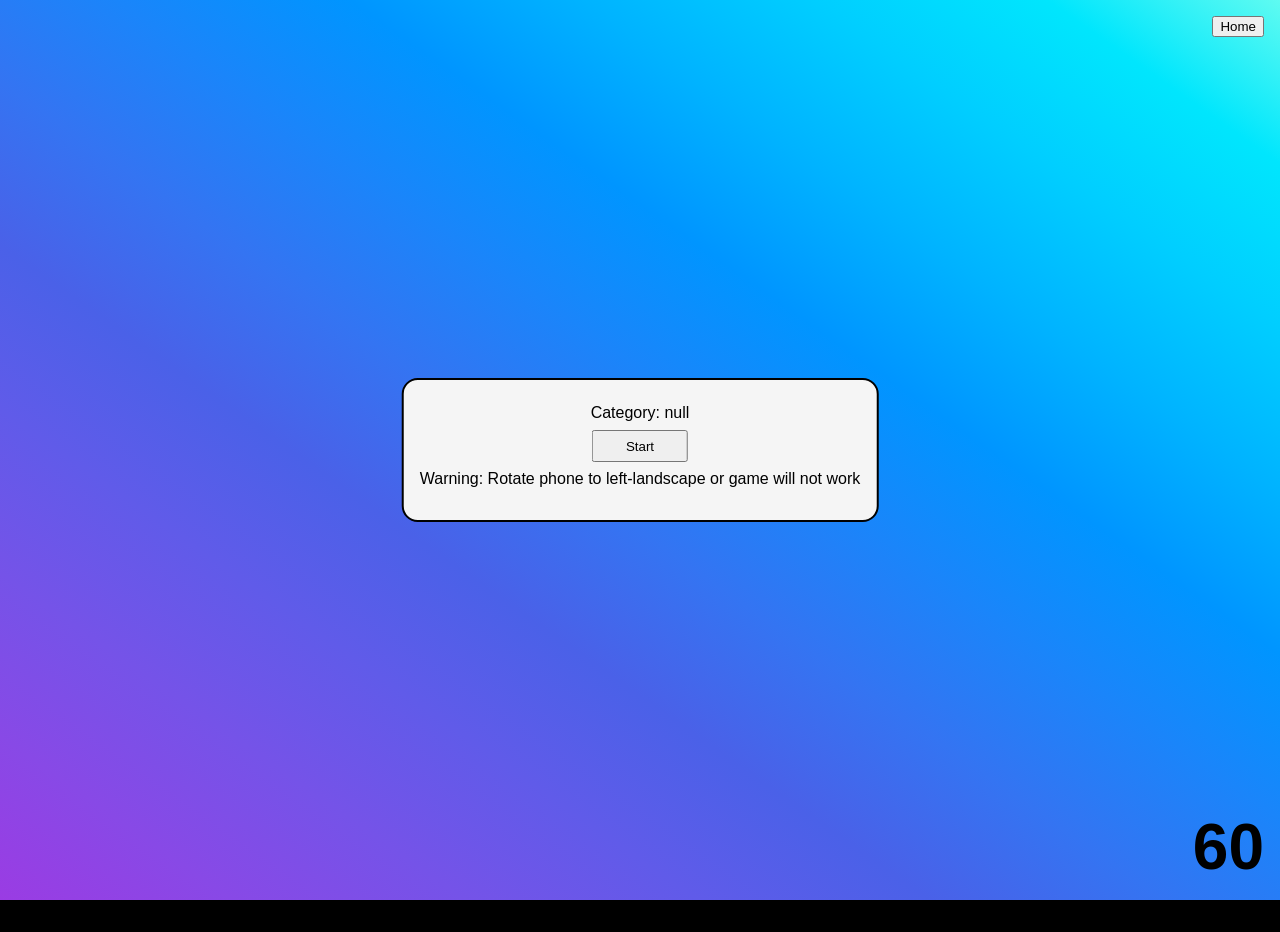
<file: pages/quiz.html>
<!DOCTYPE html>
<html lang="en">
<head>
    <meta charset="UTF-8">
    <meta name="viewport" content="width=device-width, initial-scale=1.0">
    <title>Heads Up!</title>
    <link rel="stylesheet" href="../css/style.css">
</head>
<body>

    <main class="quiz-main">
        <div class="quiz-container">
            
            <div class="quiz-start-screen">
                <div class="quiz-category"></div>
                <button onclick="countDown()" class="quiz-start-button">Start</button>
                <p>Warning: Rotate phone to left-landscape or game will not work</p>
            </div>
            <div class="quiz-end-screen">
                <div class="choices"></div>
                <button class="quiz-home-button">Home</button>
            </div>
            <div class="quiz-word quiz-count-down"></div>
            <div class="quiz-timer">60</div>
            <button class="quiz-home-button-game">Home</button>
        </div>
    </main>
    

    <script src="../script/quiz.js"></script>
</body>
</html>
</file>
<file: css/style.css>
:root{
    --border-rad: 1rem;
    --div-padding: 1rem;
    --div-border: 2px solid black;
}


html, body{
    margin: 0;
    padding: 0;
    font-family: Arial, Helvetica, sans-serif;
    width: 100%;
    min-height: 100vh;
    min-height: 100dvh;
    overflow-x: hidden;
}

*{
    box-sizing: border-box;
}

body {
    background-image: linear-gradient(to right top, #9a3ce3, #8849e6, #7553e8, #605be9, #4a61e8, #3474f2, #1a85fa, #0095ff, #00b3ff, #00ceff, #00e6fd, #5ffbf1);
    background-repeat: no-repeat;
    background-size: cover;
    background-attachment: fixed;
    background-color: black;
    min-height: 100vh;
    min-height: 100dvh;
}

header{
    margin-top: 1rem;
    padding-left: env(safe-area-inset-left);
    padding-right: env(safe-area-inset-right);
    display: flex;
    align-items: center;
    justify-content: center;
    gap: 0.5rem;
    flex-wrap: wrap;
    width: 100%;
}

.help{
    align-items: center;
    text-align: center;
    font-size: 1.5rem;
    font-weight: bolder;
    cursor: pointer;
    border: 2px solid white;
    width: 30px; height: 30px;
    border-radius: 50%;
    position: relative;
    flex-shrink: 0;
}

.helpContent{
    visibility: hidden;
    background-color: black;
    border: 2px solid rgb(68, 68, 68);
    color: white;
    position: fixed;
    padding: 10px;
    border-radius: 10px;
    top: 50%; left: 50%;
    transform: translate(-50%, -50%);
    width: 18rem;
    max-width: 60vw;
    font-size: 1rem;
    text-align: left;
    z-index: 10;
}

main{
    display: grid;
    grid-template-columns: repeat(3, minmax(0, 1fr));
    padding: 1rem;
    padding-left: calc(0.5rem + env(safe-area-inset-left));
    padding-right: calc(0.5rem + env(safe-area-inset-right));
    gap: 2rem;
    width: 100%;
}

main .topic{
    background-color: grey;
    aspect-ratio: 2;
    align-content: center;
    text-align: center;
    min-width: 0;
    overflow: hidden;
    border-radius: var(--border-rad);
}
@media (max-width: 600px){
    main{
        grid-template-columns: repeat(2, minmax(0, 1fr));
    }
}

.quiz-main, .quiz-container{
    position: relative;
    width: 100%;
    min-height: 100vh;
    min-height: 100dvh;
}
.quiz-container .quiz-timer{
    position: fixed;
    bottom: 0; right: 0;
    font-size: 4rem;
    font-weight: bolder;
    padding: var(--div-padding);
}
.quiz-container .quiz-home-button-game{
    position: fixed;
    top: 1rem; right: 1rem;
}
.quiz-container .quiz-word{
    position: fixed;
    top: 50%; left: 50%;
    transform: translate(-50%, -50%);
    width: fit-content;
    font-size: 6rem;
    font-weight: bolder;
}
.quiz-container{
    position: relative;
}
.quiz-start-screen{
    border: var(--div-border);
    background-color: whitesmoke;
    padding: var(--div-padding);

    position: fixed;
    top: 50%; left: 50%;
    transform: translate(-50%, -50%);
    display: block;
    text-align: center;
    border-radius: var(--border-rad);
    *{
        margin-top: 0.5rem;
    }
    .quiz-start-button{
        width: 6rem; height: 2rem;
    }

}
.quiz-end-screen{
    border: var(--div-border);
    background-color: whitesmoke;
    padding: var(--div-padding);
    position: fixed;
    top: 50%; left: 50%;
    transform: translate(-50%, -50%);
    display: none;
    text-align: center;
    border-radius: var(--border-rad);

    width: 15rem; height: 20rem;
    
    .choices{
        width: 100%; height: 80%;
        overflow: scroll;
    }
    .quiz-home-button{
        width: 6rem; height: 2rem;
        margin: 1rem auto;
    }

}
</file>
